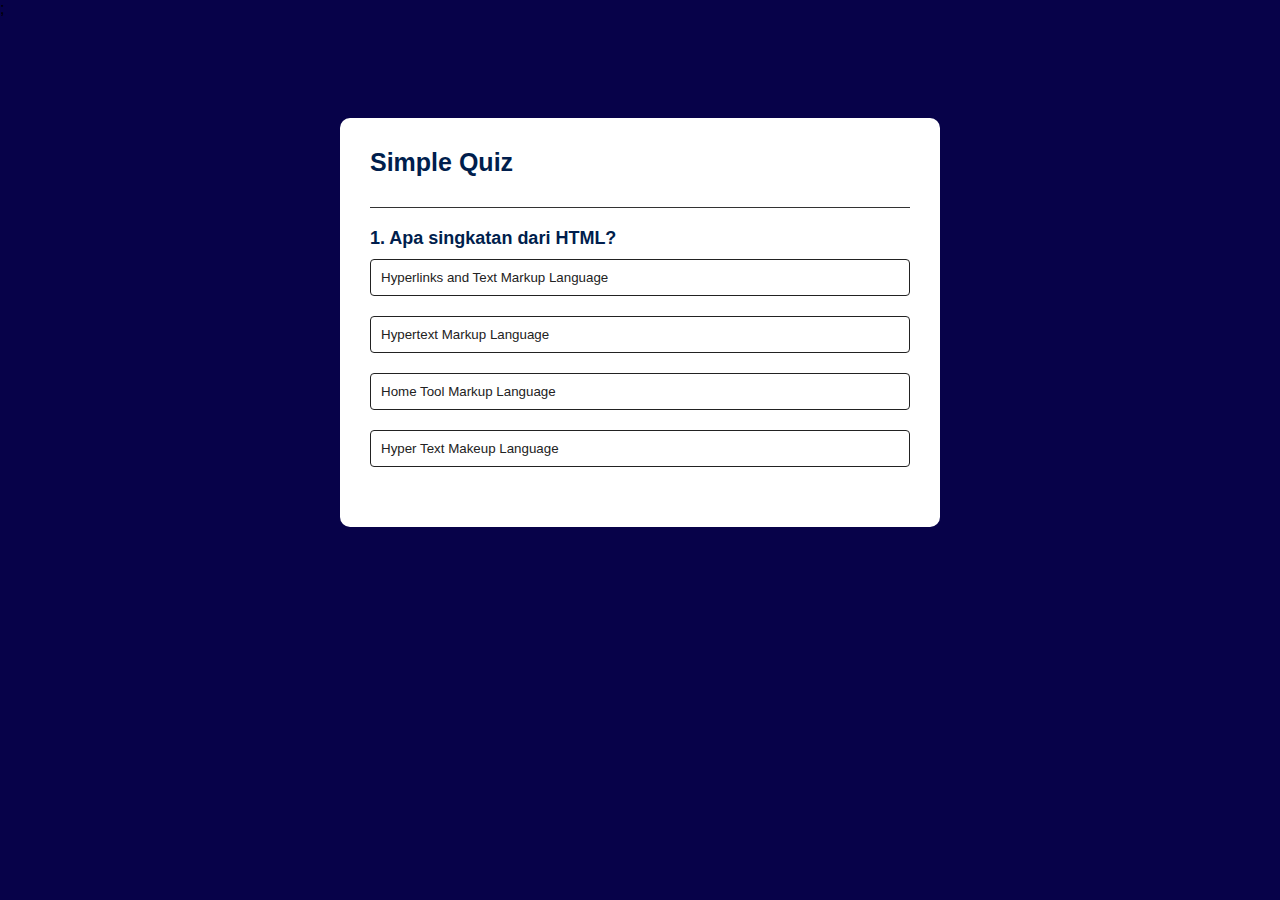
<file: index.html>
<!DOCTYPE html>
<html lang="en">
<head>
    <meta charset="UTF-8">
    <meta http-equiv="X-UA-Compatible" content="IE=edge">
    <meta name="viewport" content="width=device-width, initial-scale=1.0">
    ;<link rel="stylesheet" href="style.css">
    <title>Quiz App</title>
</head>
<body>
    <div class="app">
        <h1>Simple Quiz</h1>
        <div class="quiz">
            <h2 id="question">Question goes here</h2>
            <div id="answer-buttons">
                <button class="btn">Answer 1</button>
                <button class="btn">Answer 2</button>
                <button class="btn">Answer 3</button>
                <button class="btn">Answer 4</button>
            </div>
            <button id="next-btn">Next</button>
        </div>
    </div>  

<script src="script.js"></script>    
</body>
</html>
</file>
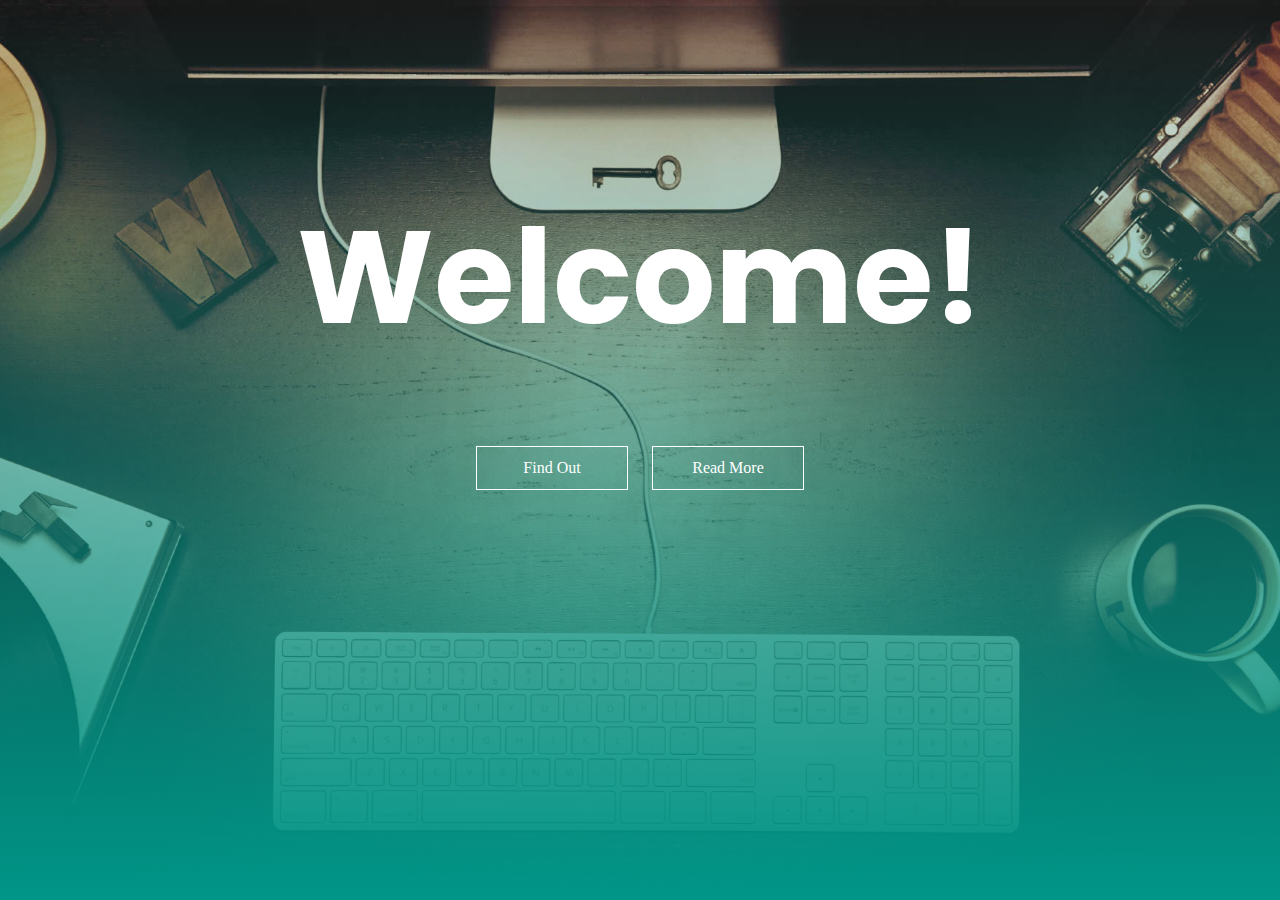
<file: website.html>
<!DOCTYPE html>
<html lang="en">
<head>
    <meta charset="UTF-8">
    <meta http-equiv="X-UA-Compatible" content="IE=edge">
    <meta name="viewport" content="width=device-width, initial-scale=1.0">
    <link rel="stylesheet" href="style2.css">
    <link href="https://fonts.googleapis.com/css2?family=Poppins:ital,wght@1,300&display=swap" rel="stylesheet">
    <title>Website Sederhana</title>
</head>
<body>
    <section id="banner">
        <div class="banner-text">
            <h1>Welcome!</h1>
            <div class="banner-btn">
                <a href="#"><span></span> Find Out</a>
                <a href="#"><span></span> Read More</a>
    
            </div>
        </div>
        

    </section>
    
</body>
</html>
</file>
<file: style.css>
*{
    margin: 0;
    padding: 0;
    font-family: 'Poppins', sans-serif;
    box-sizing: border-box;
}
body{
    background: rgb(7, 2, 73);
}
.app{
    background: #fff;
    width: 90%;
    max-width: 600px;
    margin: 100px auto 0;
    border-radius: 10px;
    padding: 30px;
}
.app h1{
    font-size: 25px;
    color: #001e4d;
    font-weight: 600;
    border-bottom: 1px solid #333;
    padding-bottom: 30px;

}
.quiz{
    padding: 20px 0;
}
.quiz h2{
    font-size: 18px;
    color: #001e4d;
    font-weight: 600;
}
.btn{
    background: #fff;
    color: #222;  
    font-weight: 500;
    width: 100%;
    border: 1px solid #222;
    padding: 10px;
    margin: 10px 0;
    text-align: left;
    border-radius: 4px;
    cursor: pointer;
    transition: all 0.3s;

}
.btn:hover:not([disabled]){
    background: #222;
    color: #fff;
}

.btn:disabled{
    cursor: no-drop;
}

#next-btn{
    background: #001e4d;
    color: #fff;
    font-weight: 500;
    width: 150px;
    border: 0;
    padding: 10px;
    margin: 20px auto 0;
    border-radius: 4px;
    cursor: pointer;
    display: block;

}

.correct{
    background: #9aeabc;
}

.incorrect{
    background: #ff9393;
}
</file>
<file: style2.css>
*{
    margin: 0;
    padding: 0;
}

#banner{
    background: linear-gradient(rgba(0,0,0,0.1),#009688),url(background.jpeg);
    /* background: url(background.jpeg); */
    background-size: cover;
    background-position: center;
    height: 100vh;
}

.banner-text{
    text-align: center;
    color: #fff;
    padding-top: 180px;
}

.banner-text h1{
    font-size: 130px;
    font-family: 'Poppins', sans-serif;
}

.banner-btn{
    margin: 70px auto 0;
}

.banner-btn a{
    width: 150px;
    text-decoration: none;
    display: inline-block;
    margin: 0 10px;
    padding: 12px 0;
    color: #fff;
    border: .5px solid #fff;
    position: relative;
    z-index: 1;
}

.banner-btn a span{
    width: 0;
    height: 100%;
    position: absolute;
    top: 0;
    left: 0;
    background: #fff;
    z-index: -1;
    transition: 0.5s;
}

.banner-btn a:hover span{
    width: 100%;

}
</file>
